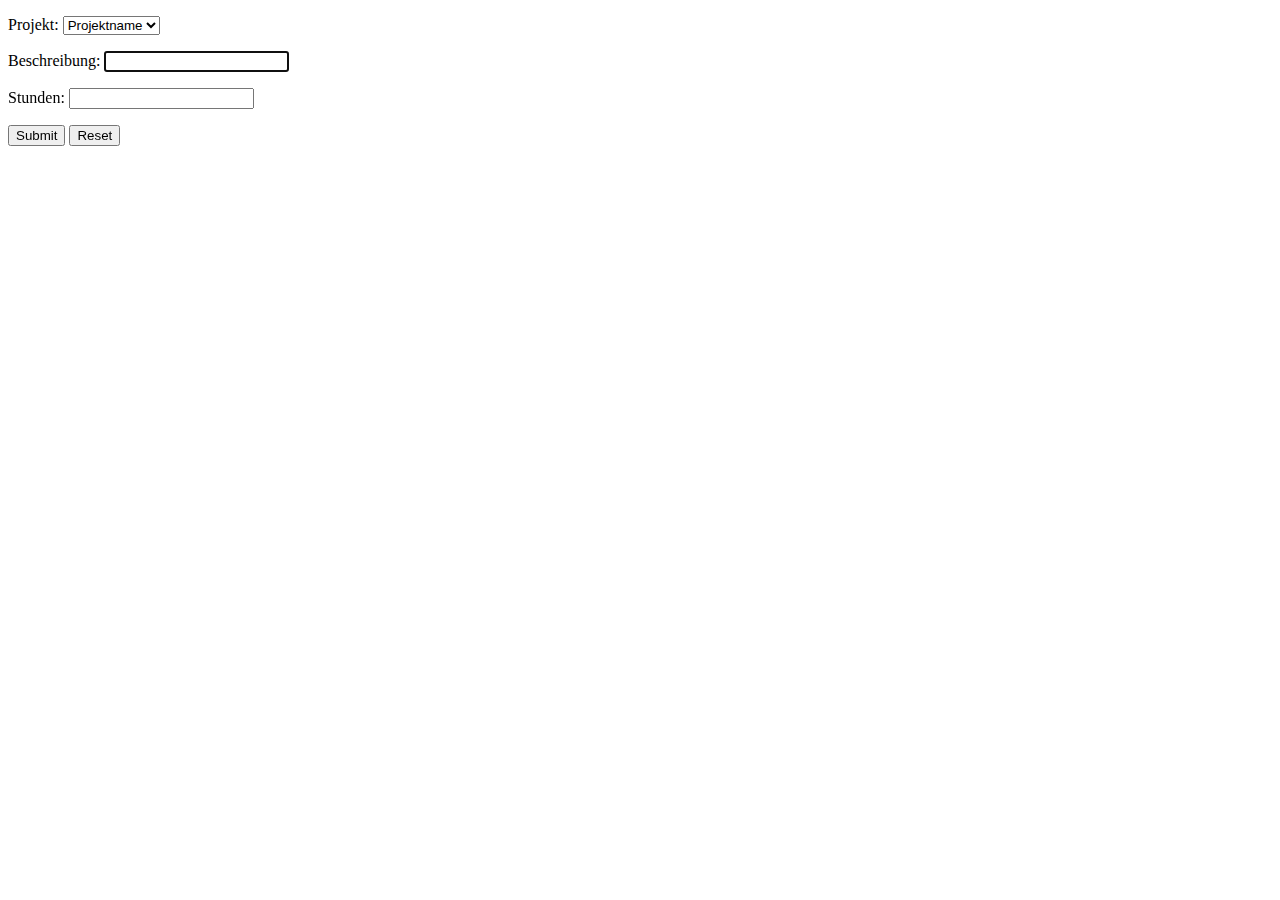
<file: src/main/resources/templates/booking.html>
<!DOCTYPE html>
<html xmlns="http://www.w3.org/1999/xhtml"
      xmlns:th="http://www.thymeleaf.org"
      th:include="layout :: page">
<body>
<div th:fragment="content">
    <form action="#" th:action="@{/bookings}" th:object="${booking}" method="post">
        <p>
            Projekt: <select th:field="*{projectId}">
            <option th:each="var : ${projects}"
                    th:value="${var.id}"
                    th:text="${var.name}">Projektname
            </option>
        </select>
        </p>
        <p>Beschreibung: <input type="text" th:field="*{description}" autofocus required/></p>
        <p>Stunden: <input type="text" th:field="*{hours}"/></p>
        <p><input type="submit" value="Submit"/> <input type="reset" value="Reset"/></p>
    </form>
</div>
</body>
</html>
</file>
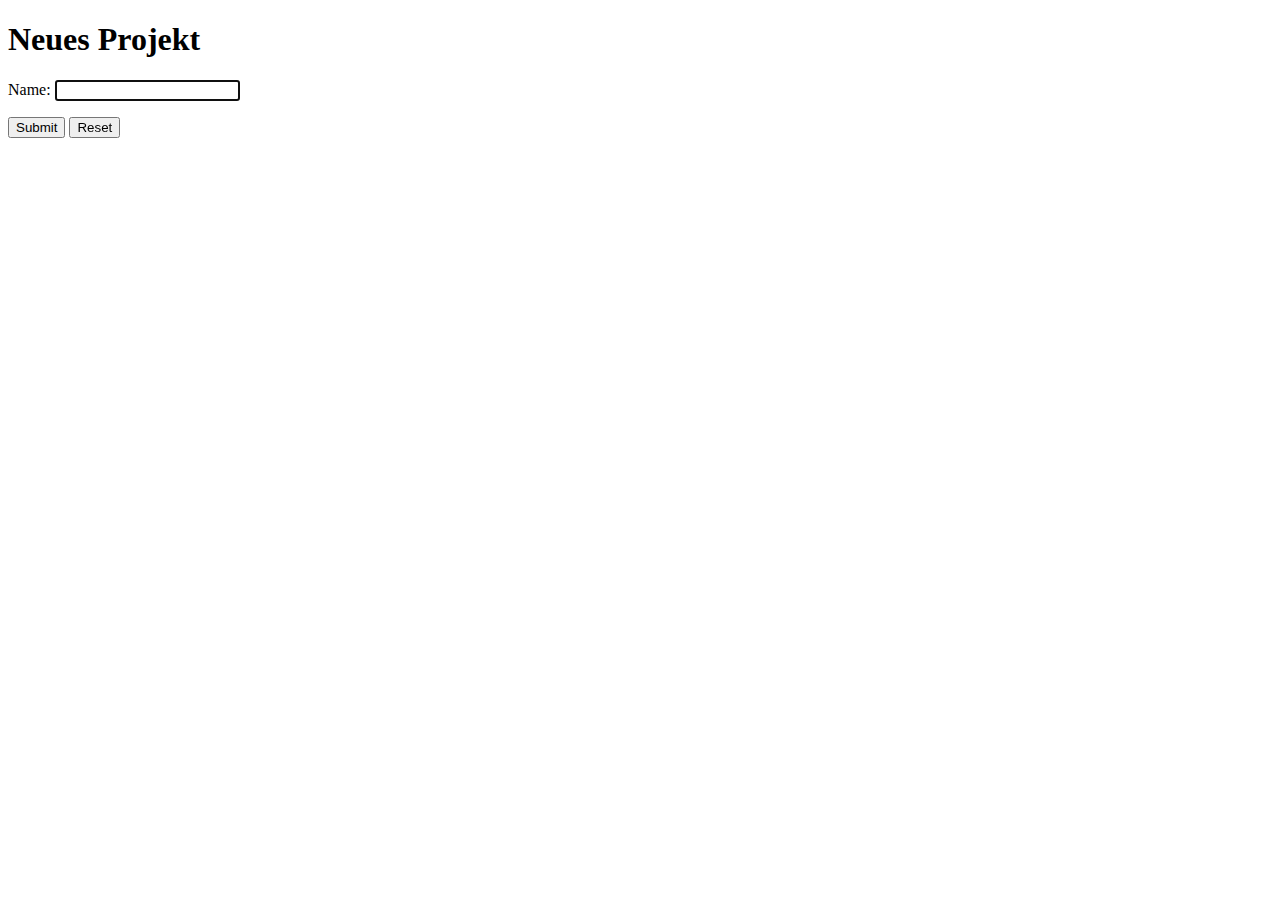
<file: src/main/resources/templates/project.html>
<!DOCTYPE html>
<html xmlns="http://www.w3.org/1999/xhtml"
      xmlns:th="http://www.thymeleaf.org"
      th:include="layout :: page">
    <body>
        <div th:fragment="content">
            <h1>Neues Projekt</h1>
            <form action="#" th:action="@{/projects}" th:object="${project}" method="post">
                <p>Name: <input type="text" th:field="*{name}" autofocus/></p>
                <p><input type="submit" value="Submit"/> <input type="reset" value="Reset"/></p>
            </form>
        </div>
    </body>
</html>
</file>
